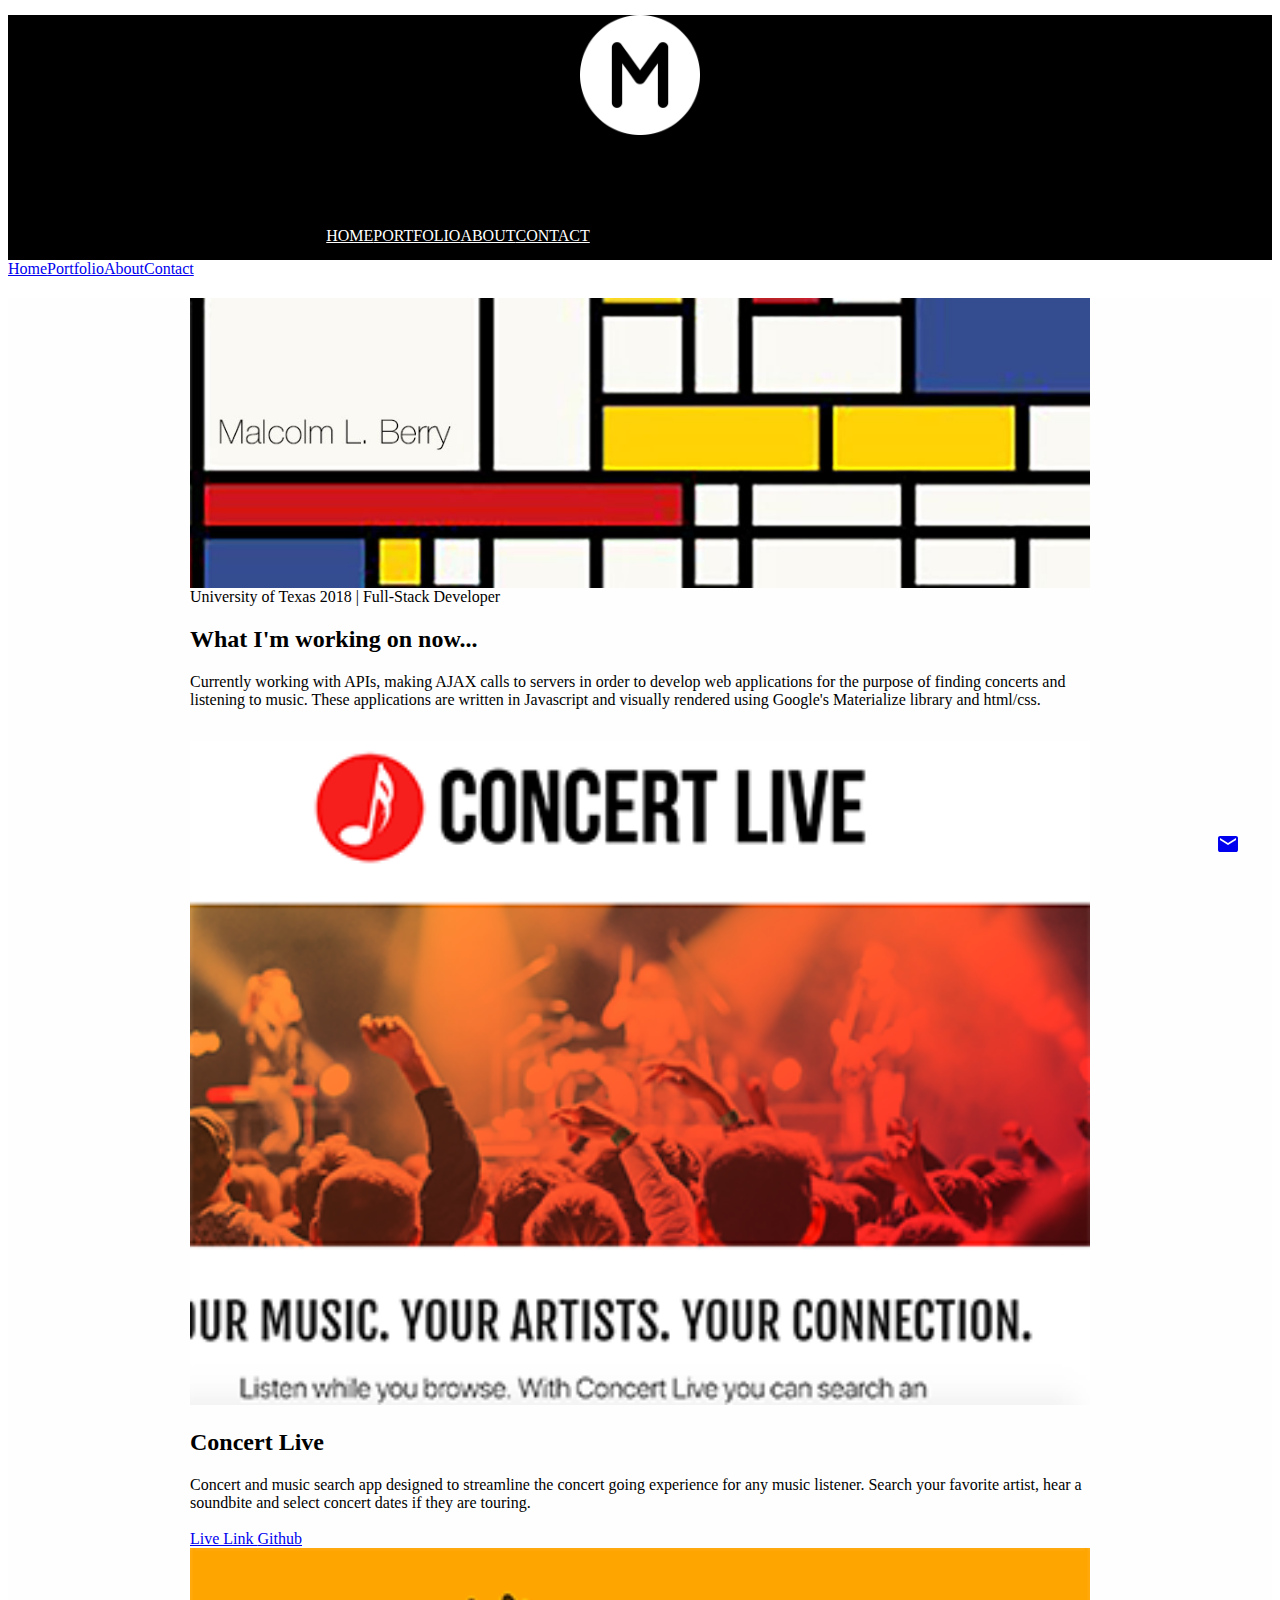
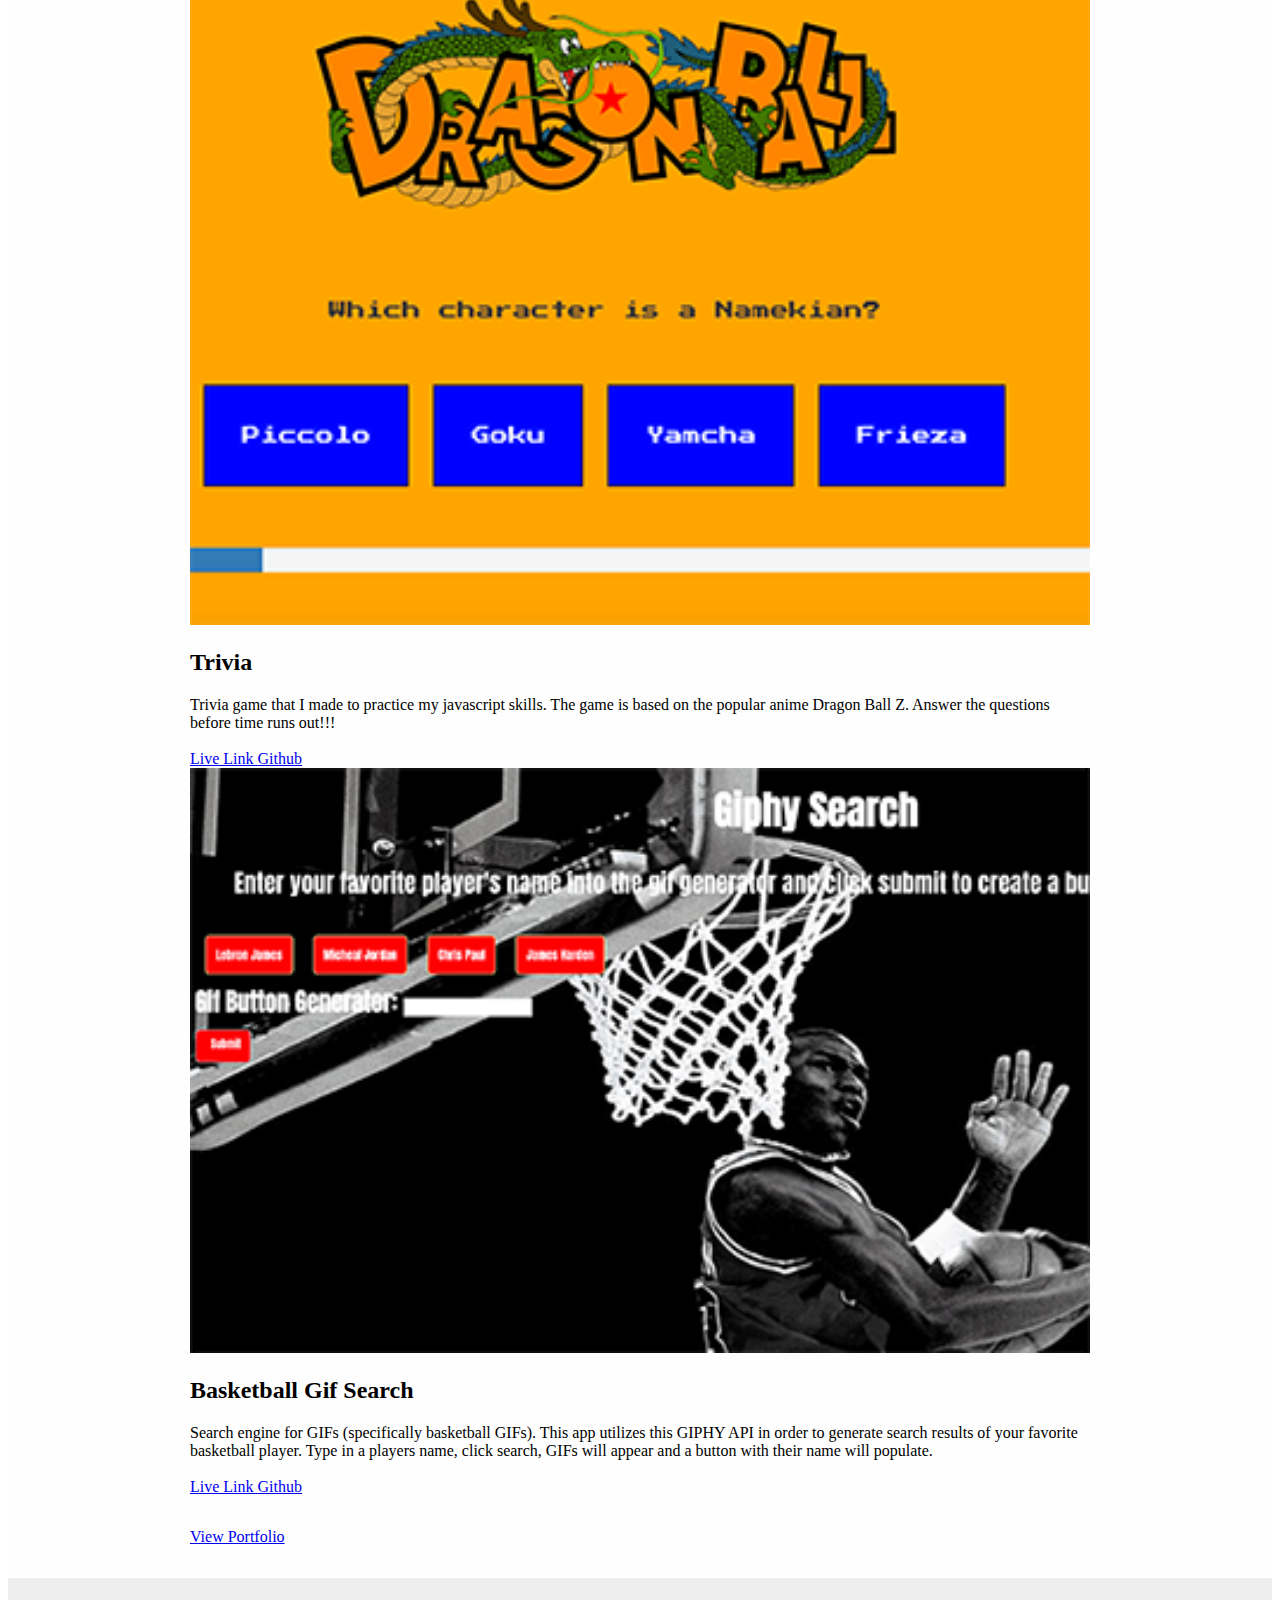
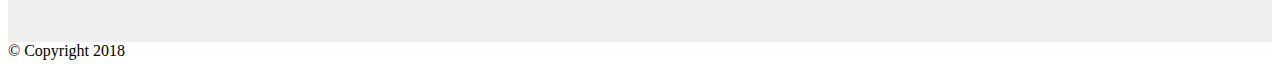
<file: index.html>
<!DOCTYPE html>
<html lang="en-US">
  <head>
    <meta charset="UTF-8">
    <meta http-equiv="X-UA-Compatible" content="IE=edge">
    <meta name="viewport" content="width=device-width, initial-scale=1">
    <title>Malcolm L. Berry</title>
    <link href="https://fonts.googleapis.com/css?family=Roboto:regular,bold,italic,thin,light,bolditalic,black,medium&amp;amp;lang=en" rel="stylesheet">
    <link href="https://fonts.googleapis.com/icon?family=Material+Icons" rel="stylesheet">
    <link href="https://code.getmdl.io/1.3.0/material.indigo-pink.min.css" rel="stylesheet">
    <link href="styles/main.css" rel="stylesheet">
  </head>
  <body id="top">
    <div class="mdl-layout mdl-js-layout mdl-layout--fixed-header"><a href="contact.html" id="contact-button" class="mdl-button mdl-button--fab mdl-js-button mdl-button--raised mdl-js-ripple-effect mdl-color--accent mdl-color-text--accent-contrast mdl-shadow--4dp"><i class="material-icons">mail</i></a>
      <header class="mdl-layout__header mdl-layout__header--waterfall site-header">
        <div class="mdl-layout__header-row site-logo-row"><span class="mdl-layout__title">
            <div class="site-logo"></div><span class="site-description"></span></span></div>
        <div class="mdl-layout__header-row site-navigation-row mdl-layout--large-screen-only">
          <nav class="mdl-navigation mdl-typography--body-1-force-preferred-font"><a class="mdl-navigation__link" href="index.html">Home</a><a class="mdl-navigation__link" href="portfolio.html">Portfolio</a><a class="mdl-navigation__link" href="about.html">About</a><a class="mdl-navigation__link" href="contact.html">Contact</a>
          </nav>
        </div>
      </header>
      <div class="mdl-layout__drawer mdl-layout--small-screen-only">
        <nav class="mdl-navigation mdl-typography--body-1-force-preferred-font"><a class="mdl-navigation__link" href="index.html">Home</a><a class="mdl-navigation__link" href="portfolio.html">Portfolio</a><a class="mdl-navigation__link" href="about.html">About</a><a class="mdl-navigation__link" href="contact.html">Contact</a>
        </nav>
      </div>
      <main class="mdl-layout__content">
        <div class="site-content">
          <div class="container"><div class="mdl-grid site-max-width">
    <div class="mdl-cell mdl-cell--12-col mdl-card mdl-shadow--4dp welcome-card portfolio-card">
        <div class="mdl-card__title">
          <h2 class="mdl-card__title-text"></h2>
        </div>
        <div class="mdl-card__supporting-text">
          University of Texas 2018 | Full-Stack Developer
        </div>
        <div class="mdl-card__actions mdl-card--border">
          
        
        </div>
    </div>
</div>

<section class="section--center mdl-grid site-max-width">
  
  </header>
  <div class="mdl-card mdl-cell mdl-cell--12-col-desktop mdl-cell--6-col-tablet mdl-cell--4-col-phone  mdl-shadow--4dp">
    <div class="mdl-card__title">
        <h2 class="mdl-card__title-text">What I'm working on now...</h2>
    </div>
    <div class="mdl-card__supporting-text">
     Currently working with APIs, making AJAX calls to servers in order to develop web applications for the purpose of finding concerts and listening to music. These applications are written in Javascript and visually rendered using Google's Materialize library and html/css.
</section>
<section class="section--center mdl-grid site-max-width">
    <div class="mdl-cell mdl-card mdl-shadow--4dp portfolio-card">
        <div class="mdl-card__media">
            <img class="article-image" src="img/concert" border="0" alt="">
        </div>
<div class="mdl-card__title">
            <h2 class="mdl-card__title-text">Concert Live</h2>
        </div>
        <div class="mdl-card__supporting-text">
                Concert and music search app designed to streamline the concert going experience for any music listener. Search your favorite artist, hear a soundbite and select concert dates if they are touring.
        </div><br>        <div class="mdl-card__actions mdl-card--border">
          <a class="mdl-button mdl-button--colored mdl-js-button mdl-js-ripple-effect mdl-button--accent" href="https://joshehenry.github.io/Project-1/">
            Live Link
          </a>
          <a class="mdl-button mdl-button--colored mdl-js-button mdl-js-ripple-effect mdl-button--accent" href="https://github.com/joshehenry/Project-1">
            Github
        </a>
        </div>
    </div>
    <div class="mdl-cell mdl-card mdl-shadow--4dp portfolio-card">
            <div class="mdl-card__media">
                <img class="article-image" src="img/trivia.png" border="0" alt="">
            </div>
            <div class="mdl-card__title">
                <h2 class="mdl-card__title-text">Trivia</h2>
            </div>
            <div class="mdl-card__supporting-text">
                Trivia game that I made to practice my javascript skills. The game is based on the popular anime Dragon Ball Z. Answer the questions before time runs out!!!
            </div><br>        <div class="mdl-card__actions mdl-card--border">
              <a class="mdl-button mdl-button--colored mdl-js-button mdl-js-ripple-effect mdl-button--accent" href="https://malcolmberry96.github.io/train-schedule/">
                Live Link
              </a>
              <a class="mdl-button mdl-button--colored mdl-js-button mdl-js-ripple-effect mdl-button--accent" href="https://github.com/malcolmberry96/train-schedule">
                Github
            </a>
            </div>
    </div>
    <div class="mdl-cell mdl-card mdl-shadow--4dp portfolio-card">
            <div class="mdl-card__media">
                <img class="article-image" src="img/nba.png" border="0" alt="">
            </div>
            <div class="mdl-card__title">
                <h2 class="mdl-card__title-text">Basketball Gif Search</h2>
            </div>
            <div class="mdl-card__supporting-text">
                Search engine for GIFs (specifically basketball GIFs). This app utilizes this GIPHY API in order to generate search results of your favorite basketball player. Type in a players name, click search, GIFs will appear and a button with their name will populate. 
            </div><br>        <div class="mdl-card__actions mdl-card--border">
              <a class="mdl-button mdl-button--colored mdl-js-button mdl-js-ripple-effect mdl-button--accent" href="https://github.com/malcolmberry96/basketball-api">
                Live Link
              </a>
              <a class="mdl-button mdl-button--colored mdl-js-button mdl-js-ripple-effect mdl-button--accent" href="https://malcolmberry96.github.io/basketball-api/">
                Github
            </a>         
            </div>
        </div>
</section>

<section class="section--center mdl-grid site-max-width homepage-portfolio">
    <a class="mdl-button mdl-button--raised mdl-js-button mdl-js-ripple-effect mdl-button--accent" href="portfolio.html">View Portfolio</a>
</section>

<div class="homepage-footer">
  <section class="mdl-grid site-max-width">
</div></div>
        </div>
        <footer class="mdl-mini-footer">
          <div class="footer-container">
            <div class="mdl-logo">&copy; Copyright 2018</div>
           
            </ul>
          </div>
        </footer>
      </main>
      <script src="https://code.getmdl.io/1.3.0/material.min.js" defer></script>
    </div>
  </body>
</html>
</file>
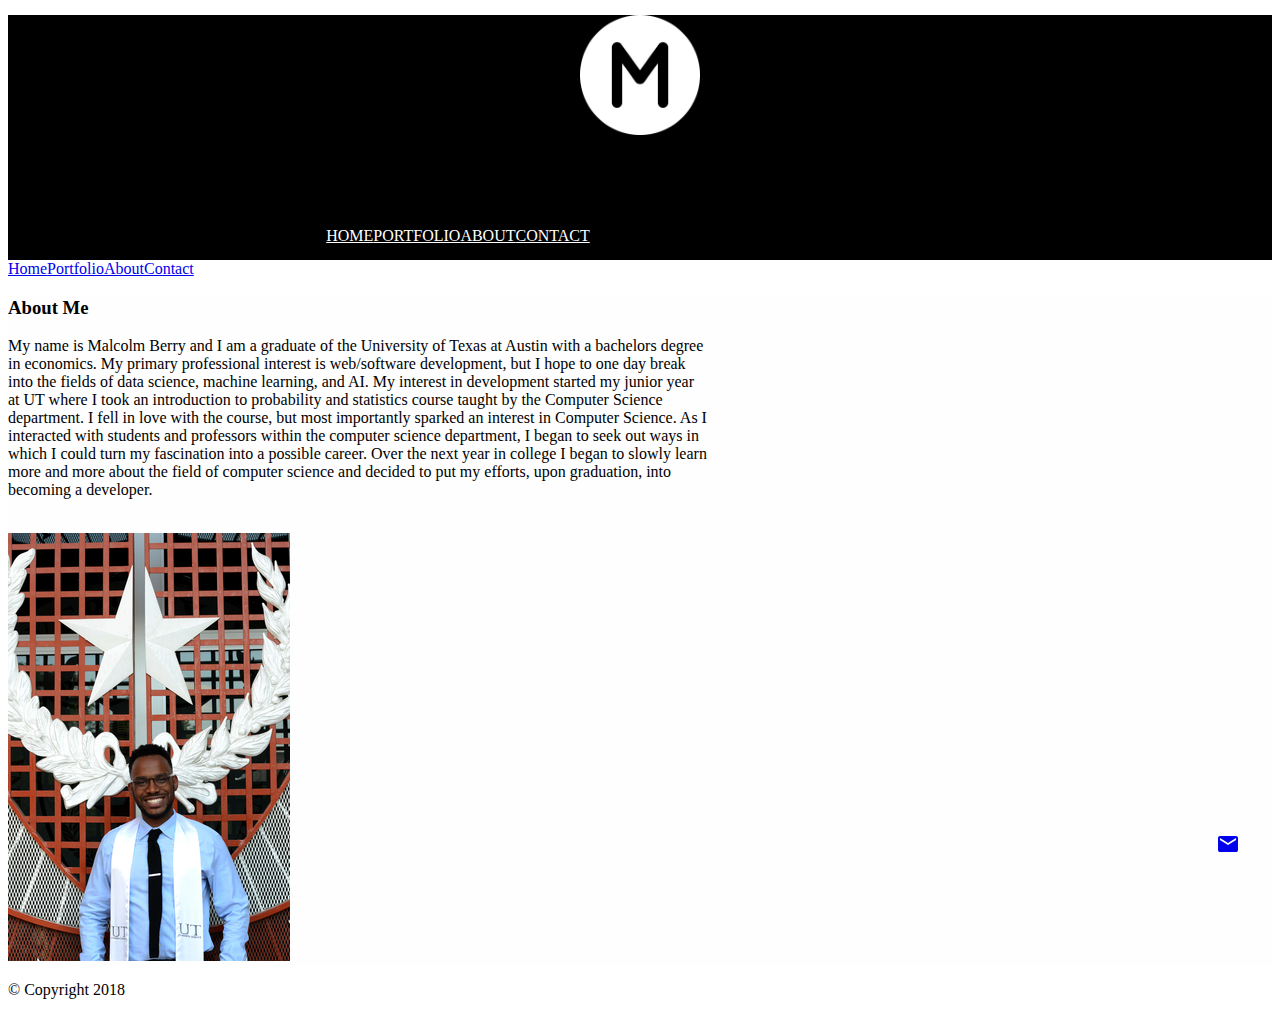
<file: about.html>
<!DOCTYPE html>
<html lang="en-US">
  <head>
    <meta charset="UTF-8">
    <meta http-equiv="X-UA-Compatible" content="IE=edge">
    <meta name="viewport" content="width=device-width, initial-scale=1">
    <title>About</title>
    <meta name="description" content="Your about page description"/>
    <link href="https://fonts.googleapis.com/css?family=Roboto:regular,bold,italic,thin,light,bolditalic,black,medium&amp;amp;lang=en" rel="stylesheet">
    <link href="https://fonts.googleapis.com/icon?family=Material+Icons" rel="stylesheet">
    <link href="https://code.getmdl.io/1.3.0/material.indigo-pink.min.css" rel="stylesheet">
    <link href="styles/main.css" rel="stylesheet">
  </head>
  <body id="top">
    <div class="mdl-layout mdl-js-layout mdl-layout--fixed-header"><a href="contact.html" id="contact-button" class="mdl-button mdl-button--fab mdl-js-button mdl-button--raised mdl-js-ripple-effect mdl-color--accent mdl-color-text--accent-contrast mdl-shadow--4dp"><i class="material-icons">mail</i></a>
      <header class="mdl-layout__header mdl-layout__header--waterfall site-header">
        <div class="mdl-layout__header-row site-logo-row"><span class="mdl-layout__title">
            <div class="site-logo"></div><span class="site-description">Malcolm L. Berry</span></span></div>
        <div class="mdl-layout__header-row site-navigation-row mdl-layout--large-screen-only">
          <nav class="mdl-navigation mdl-typography--body-1-force-preferred-font"><a class="mdl-navigation__link" href="index.html">Home</a><a class="mdl-navigation__link" href="portfolio.html">Portfolio</a><a class="mdl-navigation__link" href="about.html">About</a><a class="mdl-navigation__link" href="contact.html">Contact</a>
          </nav>
        </div>
      </header>
      <div class="mdl-layout__drawer mdl-layout--small-screen-only">
        <nav class="mdl-navigation mdl-typography--body-1-force-preferred-font"><a class="mdl-navigation__link" href="index.html">Home</a><a class="mdl-navigation__link" href="portfolio.html">Portfolio</a><a class="mdl-navigation__link" href="about.html">About</a><a class="mdl-navigation__link" href="contact.html">Contact</a>
        </nav>
      </div>
      <main class="mdl-layout__content">
        <div class="site-content">
          <div class="mdl-grid site-max-width">
              </div>
              <div class="mdl-grid site-copy">
                <div class="mdl-cell mdl-cell--12-col"><h3 class="mdl-cell mdl-cell--12-col mdl-typography--headline">About Me</h3>
<div class="mdl-cell mdl-cell--12-col mdl-card__supporting-text no-padding ">
    <p>My name is Malcolm Berry and I am a graduate of the University 
      of Texas at Austin with a bachelors degree in economics. My primary professional interest 
      is web/software development, but I hope to one day break into the fields of data science, machine 
      learning, and AI. My interest in development started my junior year at UT where I took an introduction to probability and statistics course taught by the Computer Science department. I fell in love with the course, but most importantly sparked an interest in Computer Science. As I interacted with students and professors within the computer science department, I began to seek out ways in which I could turn my fascination into a possible career. Over the next year in college I began to slowly learn more and more about the field of 
      computer science and decided to put my efforts, upon graduation, into becoming a developer.</p>
      <br>

      <div class=container>
          <img src="img/gradpicsmol.png" style= "float: center" alt="Malcolm Berry">
      </div>
      
</div>
              </div>
            </div>
          </div>
        </div>
        <footer class="mdl-mini-footer">
          <div class="footer-container">
            <div class="mdl-logo">&copy; Copyright 2018</div>
            <ul class="mdl-mini-footer__link-list">
              
            </ul>
          </div>
        </footer>
      </main>
      <script src="https://code.getmdl.io/1.3.0/material.min.js" defer></script>
    </div>
  </body>
</html>
</file>
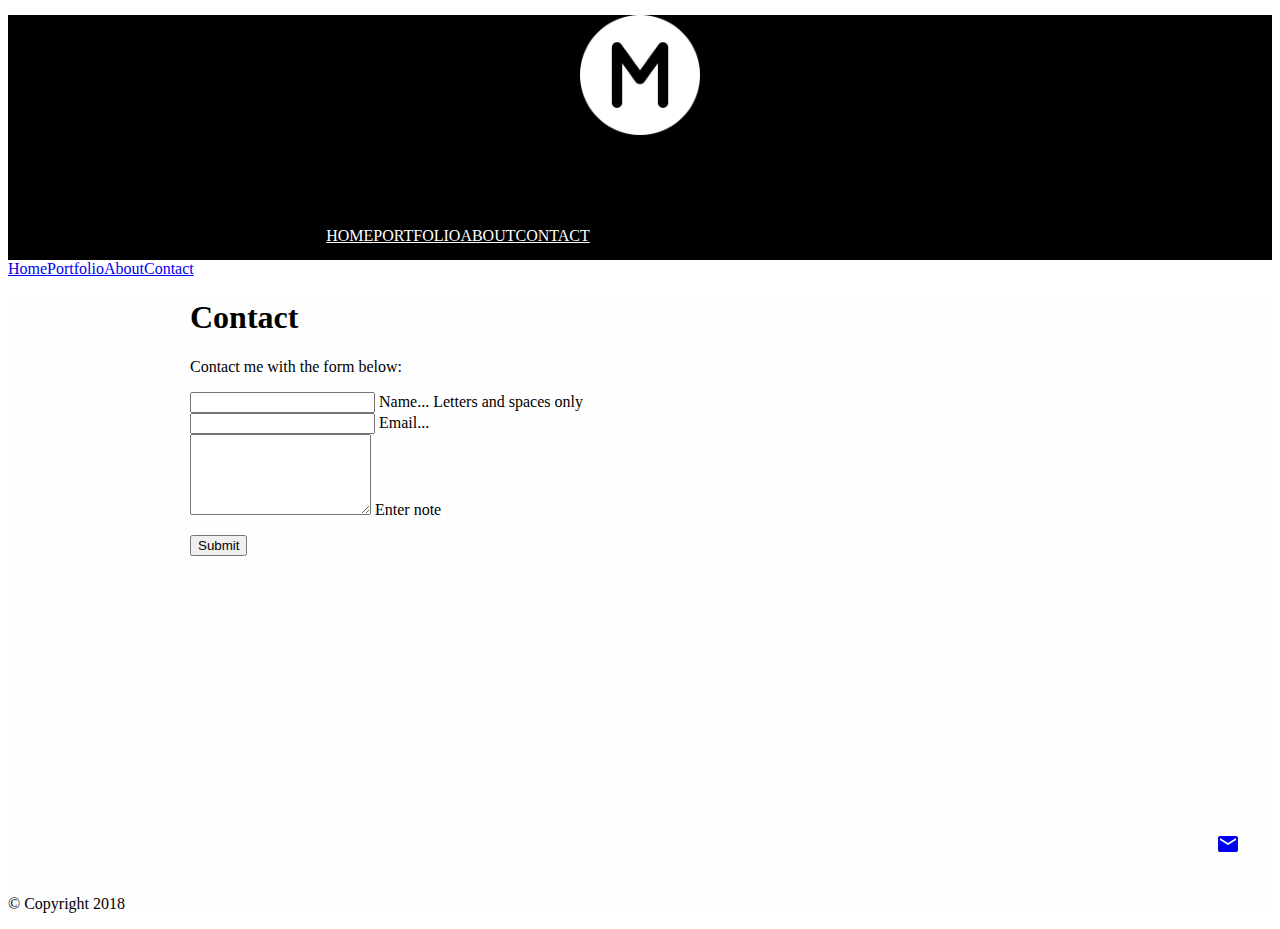
<file: contact.html>
<!DOCTYPE html>
<html lang="en-US">
  <head>
    <meta charset="UTF-8">
    <meta http-equiv="X-UA-Compatible" content="IE=edge">
    <meta name="viewport" content="width=device-width, initial-scale=1">
    <title>Contact</title>
    <meta name="description" content="Your contact page description"/>
    <link href="https://fonts.googleapis.com/css?family=Roboto:regular,bold,italic,thin,light,bolditalic,black,medium&amp;amp;lang=en" rel="stylesheet">
    <link href="https://fonts.googleapis.com/icon?family=Material+Icons" rel="stylesheet">
    <link href="https://code.getmdl.io/1.3.0/material.indigo-pink.min.css" rel="stylesheet">
    <link href="styles/main.css" rel="stylesheet">
  </head>
  <body id="top">
    <div class="mdl-layout mdl-js-layout mdl-layout--fixed-header"><a href="contact.html" id="contact-button" class="mdl-button mdl-button--fab mdl-js-button mdl-button--raised mdl-js-ripple-effect mdl-color--accent mdl-color-text--accent-contrast mdl-shadow--4dp"><i class="material-icons">mail</i></a>
      <header class="mdl-layout__header mdl-layout__header--waterfall site-header">
        <div class="mdl-layout__header-row site-logo-row"><span class="mdl-layout__title">
            <div class="site-logo"></div><span class="site-description">Malcolm L. Berry</span></span></div>
        <div class="mdl-layout__header-row site-navigation-row mdl-layout--large-screen-only">
          <nav class="mdl-navigation mdl-typography--body-1-force-preferred-font"><a class="mdl-navigation__link" href="index.html">Home</a><a class="mdl-navigation__link" href="portfolio.html">Portfolio</a><a class="mdl-navigation__link" href="about.html">About</a><a class="mdl-navigation__link" href="contact.html">Contact</a>
          </nav>
        </div>
      </header>
      <div class="mdl-layout__drawer mdl-layout--small-screen-only">
        <nav class="mdl-navigation mdl-typography--body-1-force-preferred-font"><a class="mdl-navigation__link" href="index.html">Home</a><a class="mdl-navigation__link" href="portfolio.html">Portfolio</a><a class="mdl-navigation__link" href="about.html">About</a><a class="mdl-navigation__link" href="contact.html">Contact</a>
        </nav>
      </div>
      <main class="mdl-layout__content">
        <div class="site-content">
          <div class="mdl-grid site-max-width">
            <div class="mdl-cell mdl-cell--12-col mdl-card mdl-shadow--4dp page-content">
              <div class="mdl-card__title">
                <h1 class="mdl-card__title-text">Contact</h1>
              </div>
              <div class="mdl-grid site-copy">
                <div class="mdl-cell mdl-cell--12-col"><div class="mdl-card__supporting-text">
  <p>Contact me with the form below:</p>
  <form class="contact-form" action="contact-form-handler.php">
      <div class="mdl-textfield mdl-js-textfield mdl-textfield--floating-label">
          <input class="mdl-textfield__input" pattern="[A-Z,a-z, ]*" type="text" id="Name" name="name">
          <label class="mdl-textfield__label" for="Name">Name...</label>
          <span class="mdl-textfield__error">Letters and spaces only</span>
      </div>
      <div class="mdl-textfield mdl-js-textfield mdl-textfield--floating-label">
          <input class="mdl-textfield__input" type="text" id="Email" name="_replyto">
          <label class="mdl-textfield__label" for="Email">Email...</label>
      </div>
      <div class="mdl-textfield mdl-js-textfield mdl-textfield--floating-label">
          <textarea class="mdl-textfield__input" type="text" rows="5" id="note" name="message"></textarea>
          <label class="mdl-textfield__label" for="note">Enter note</label>
      </div>
      <p>
          <button class="mdl-button mdl-js-button mdl-button--raised mdl-js-ripple-effect mdl-button--accent" type="submit" href="#" onclick="send()" id="submit">
              Submit
          </button>
      </p>
  </form>
</div></div>
              </div>
            </div>
          </div>
        </div>
        <footer class="mdl-mini-footer">
          <div class="footer-container">
            <div class="mdl-logo">&copy; Copyright 2018 
            <ul class="mdl-mini-footer__link-list">
            
            </ul>
          </div>
        </footer>
      </main>
      <script src="https://code.getmdl.io/1.3.0/material.min.js" defer></script>
      <script src="/contact.js"></script>
    </div>
  </body>
</html>
</file>
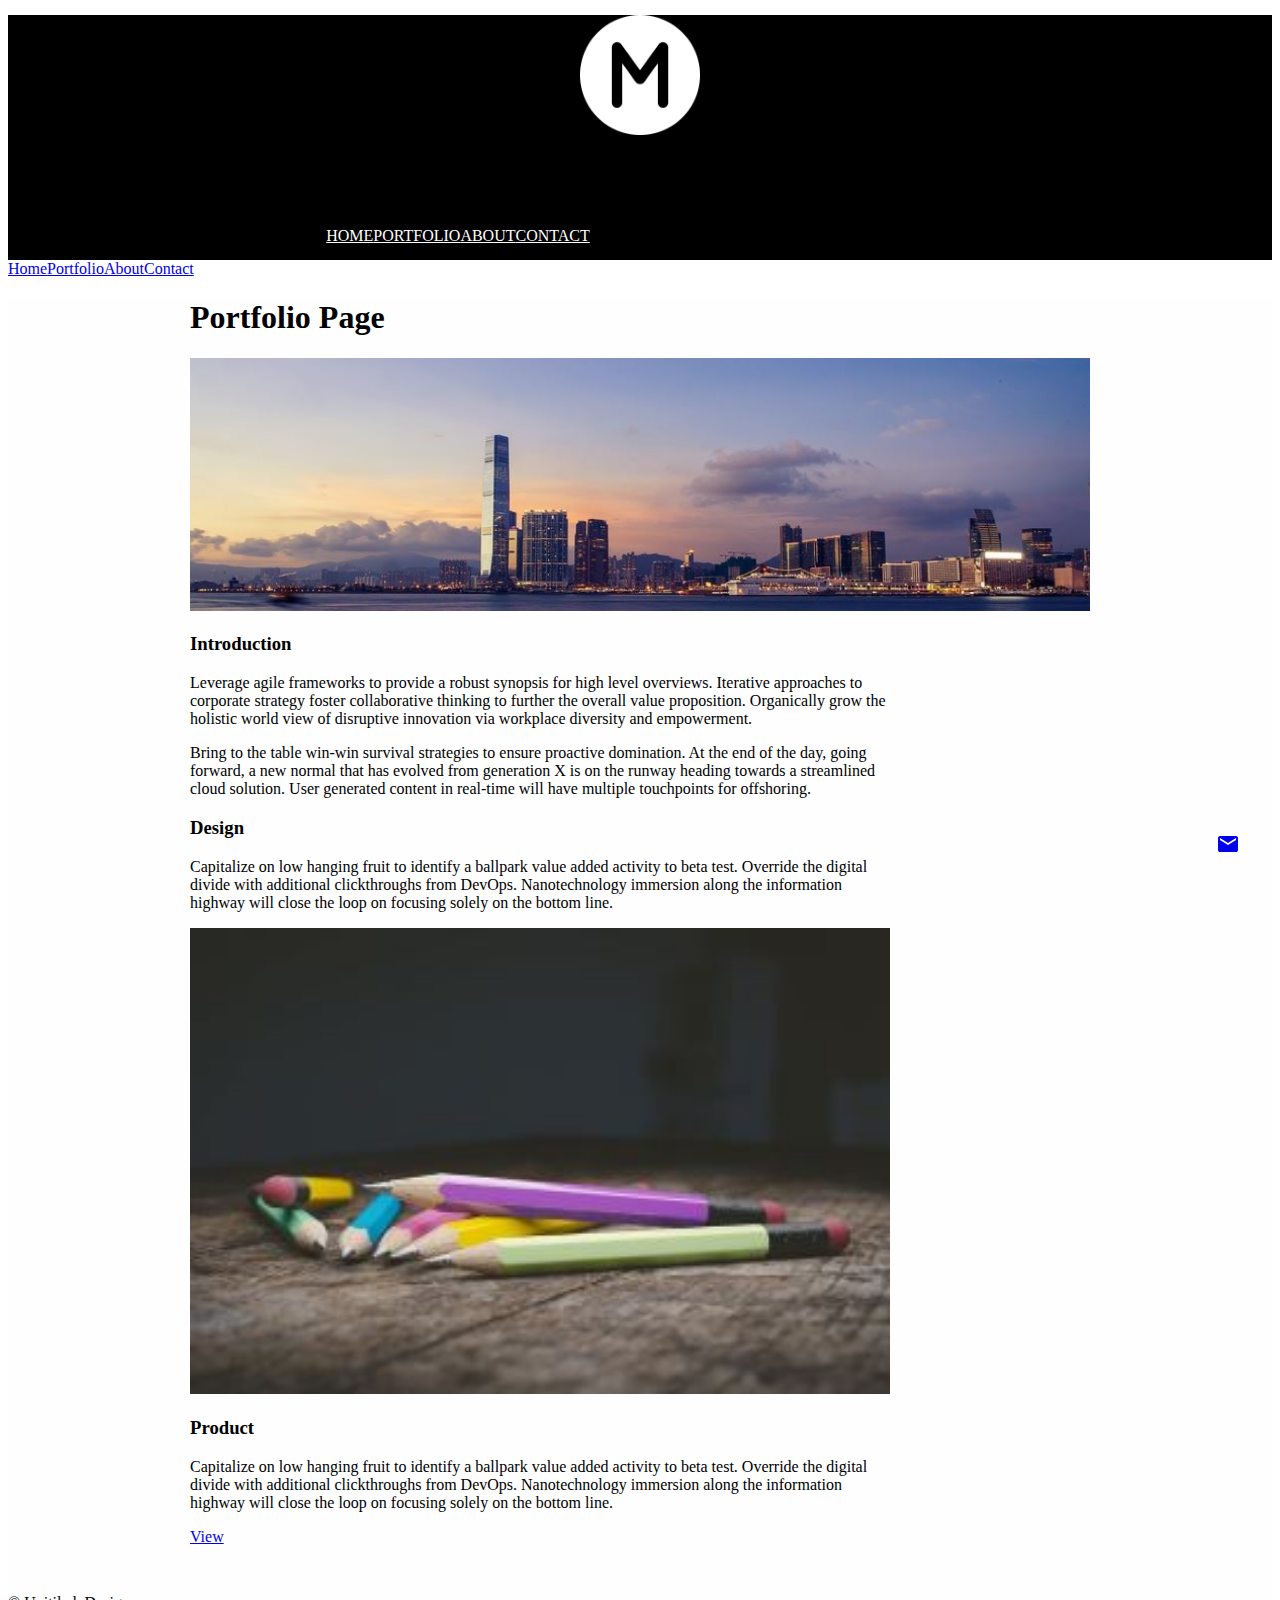
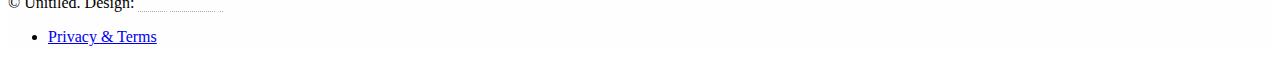
<file: portfolio-page.html>
<!DOCTYPE html>
<html lang="en-US">
  <head>
    <meta charset="UTF-8">
    <meta http-equiv="X-UA-Compatible" content="IE=edge">
    <meta name="viewport" content="width=device-width, initial-scale=1">
    <title>Portfolio Page</title>
    <meta name="description" content="Your portfolio page description"/>
    <link href="https://fonts.googleapis.com/css?family=Roboto:regular,bold,italic,thin,light,bolditalic,black,medium&amp;amp;lang=en" rel="stylesheet">
    <link href="https://fonts.googleapis.com/icon?family=Material+Icons" rel="stylesheet">
    <link href="https://code.getmdl.io/1.3.0/material.indigo-pink.min.css" rel="stylesheet">
    <link href="styles/main.css" rel="stylesheet">
  </head>
  <body id="top">
    <div class="mdl-layout mdl-js-layout mdl-layout--fixed-header"><a href="contact.html" id="contact-button" class="mdl-button mdl-button--fab mdl-js-button mdl-button--raised mdl-js-ripple-effect mdl-color--accent mdl-color-text--accent-contrast mdl-shadow--4dp"><i class="material-icons">mail</i></a>
      <header class="mdl-layout__header mdl-layout__header--waterfall site-header">
        <div class="mdl-layout__header-row site-logo-row"><span class="mdl-layout__title">
            <div class="site-logo"></div><span class="site-description">Material Design Portfolio</span></span></div>
        <div class="mdl-layout__header-row site-navigation-row mdl-layout--large-screen-only">
          <nav class="mdl-navigation mdl-typography--body-1-force-preferred-font"><a class="mdl-navigation__link" href="index.html">Home</a><a class="mdl-navigation__link" href="portfolio.html">Portfolio</a><a class="mdl-navigation__link" href="about.html">About</a><a class="mdl-navigation__link" href="contact.html">Contact</a>
          </nav>
        </div>
      </header>
      <div class="mdl-layout__drawer mdl-layout--small-screen-only">
        <nav class="mdl-navigation mdl-typography--body-1-force-preferred-font"><a class="mdl-navigation__link" href="index.html">Home</a><a class="mdl-navigation__link" href="portfolio.html">Portfolio</a><a class="mdl-navigation__link" href="about.html">About</a><a class="mdl-navigation__link" href="contact.html">Contact</a>
        </nav>
      </div>
      <main class="mdl-layout__content">
        <div class="site-content">
          <div class="mdl-grid site-max-width">
            <div class="mdl-cell mdl-cell--12-col mdl-card mdl-shadow--4dp page-content">
              <div class="mdl-card__title">
                <h1 class="mdl-card__title-text">Portfolio Page</h1>
              </div>
              <div class="mdl-card__media"><img class="article-image" src="img/portfolio-header.jpg" border="0" alt="Portfolio Page">
              </div>
              <div class="mdl-grid site-copy">
                <div class="mdl-cell mdl-cell--12-col"><p><h3 class="mdl-cell mdl-cell--12-col mdl-typography--headline">Introduction</h3></p>
<div class="mdl-cell mdl-cell--10-col mdl-card__supporting-text no-padding ">
    <p>Leverage agile frameworks to provide a robust synopsis for high level overviews. Iterative approaches to corporate strategy foster collaborative thinking to further the overall value proposition. Organically grow the holistic world view of disruptive innovation via workplace diversity and empowerment.</p>
    <p>Bring to the table win-win survival strategies to ensure proactive domination. At the end of the day, going forward, a new normal that has evolved from generation X is on the runway heading towards a streamlined cloud solution. User generated content in real-time will have multiple touchpoints for offshoring.</p>
</div>


<div class="mdl-grid">
<h3 class="mdl-cell mdl-cell--12-col mdl-typography--headline">Design</h3>
<div class="mdl-cell mdl-cell--6-col mdl-card__supporting-text no-padding ">
    <p>
        Capitalize on low hanging fruit to identify a ballpark value added activity to beta test. Override the digital divide with additional clickthroughs from DevOps. Nanotechnology immersion along the information highway will close the loop on focusing solely on the bottom line.
    </p>
</div>
  <div class="mdl-cell mdl-cell--6-col">
      <img class="article-image" src="img/portfolio4.jpg" border="0" alt="">
  </div>
</div>

<div class="mdl-grid">
  <h3 class="mdl-cell mdl-cell--12-col mdl-typography--headline">Product</h3>
  <div class="mdl-cell mdl-cell--9-col mdl-card__supporting-text no-padding ">
      <p>
          Capitalize on low hanging fruit to identify a ballpark value added activity to beta test. Override the digital divide with additional clickthroughs from DevOps. Nanotechnology immersion along the information highway will close the loop on focusing solely on the bottom line.
      </p>
  </div>
  <div class="mdl-cell mdl-cell--3-col mdl-card__supporting-text no-padding ">
      <a class="mdl-button mdl-button--raised mdl-js-button mdl-js-ripple-effect mdl-button--accent" href="#">View<span class="mdl-button__ripple-container"><span class="mdl-ripple"></span></span></a>
  </div>
</div>
</div>
              </div>
            </div>
          </div>
        </div>
        <footer class="mdl-mini-footer">
          <div class="footer-container">
            <div class="mdl-logo">&copy; Unitiled. Design: <a href="https://templateflip.com/" target="_blank">TemplateFlip</a></div>
            <ul class="mdl-mini-footer__link-list">
              <li><a href="#">Privacy & Terms</a></li>
            </ul>
          </div>
        </footer>
      </main>
      <script src="https://code.getmdl.io/1.3.0/material.min.js" defer></script>
    </div>
  </body>
</html>
</file>
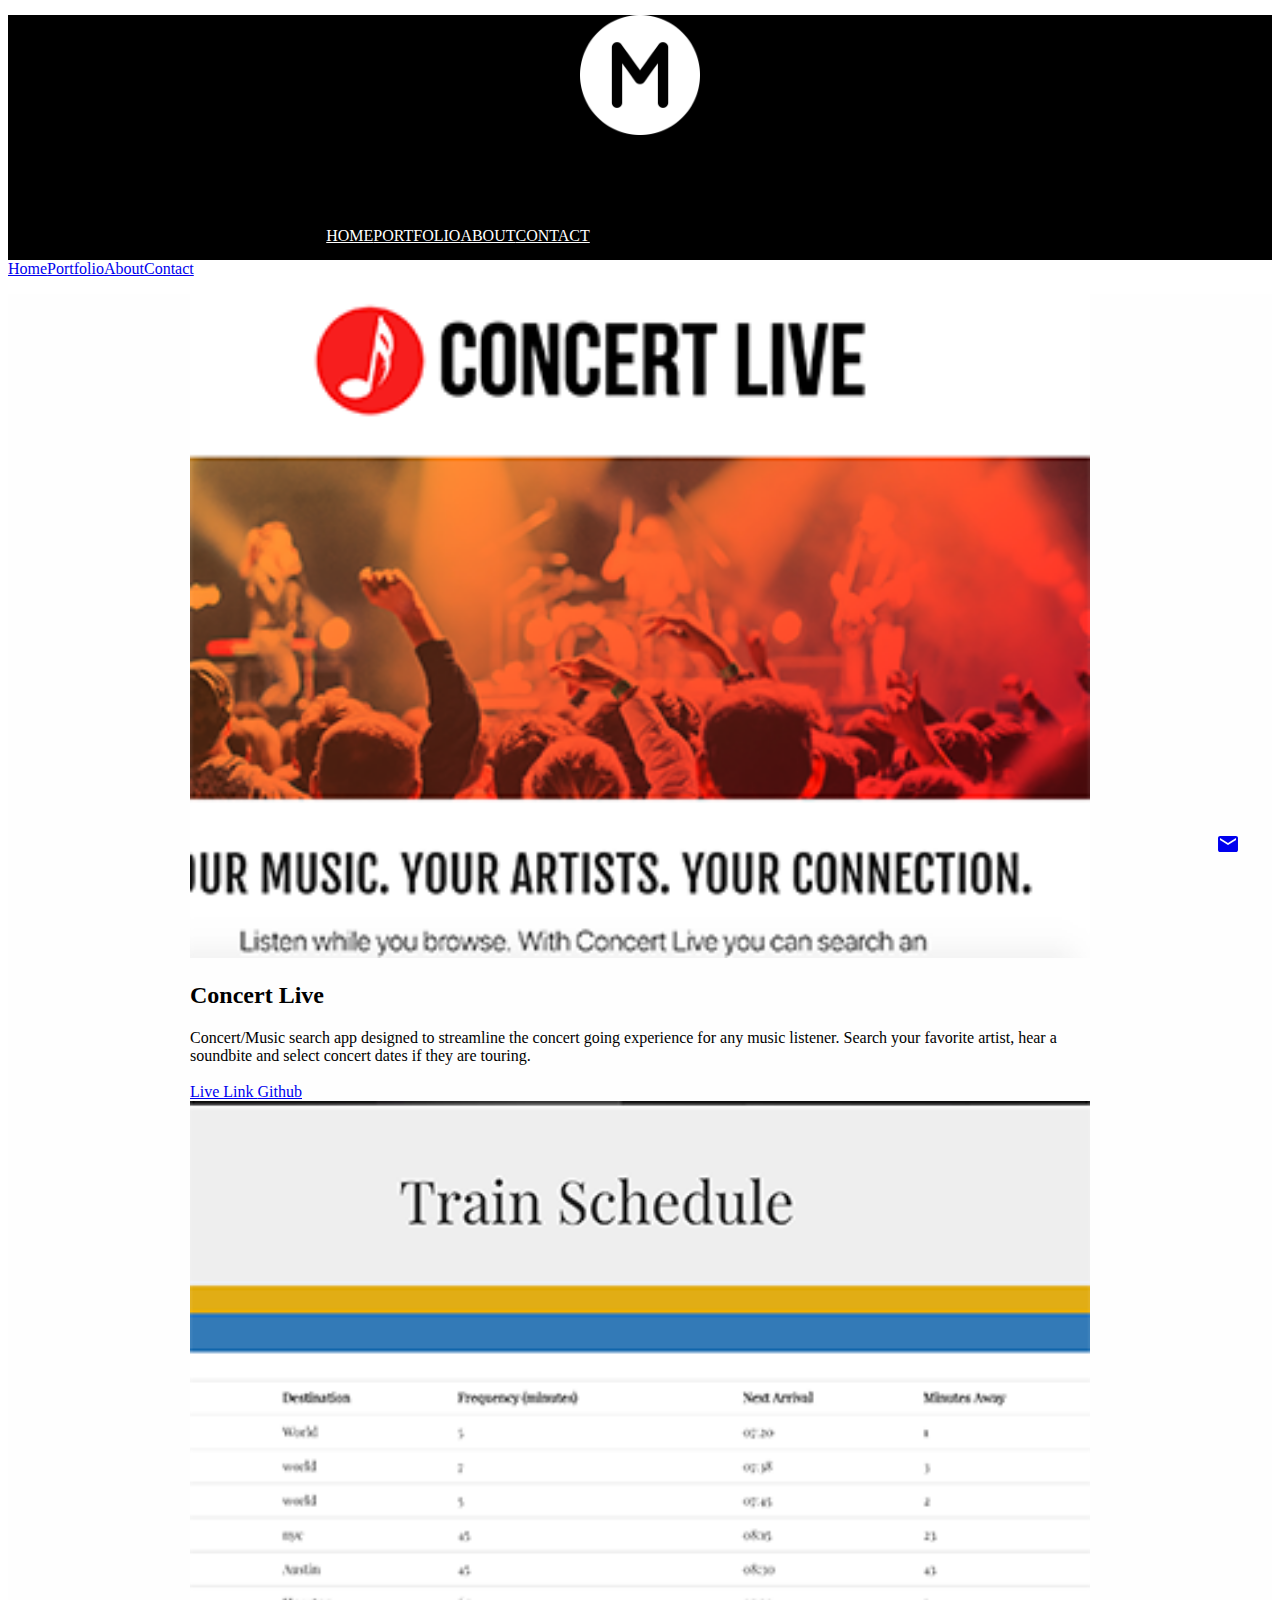
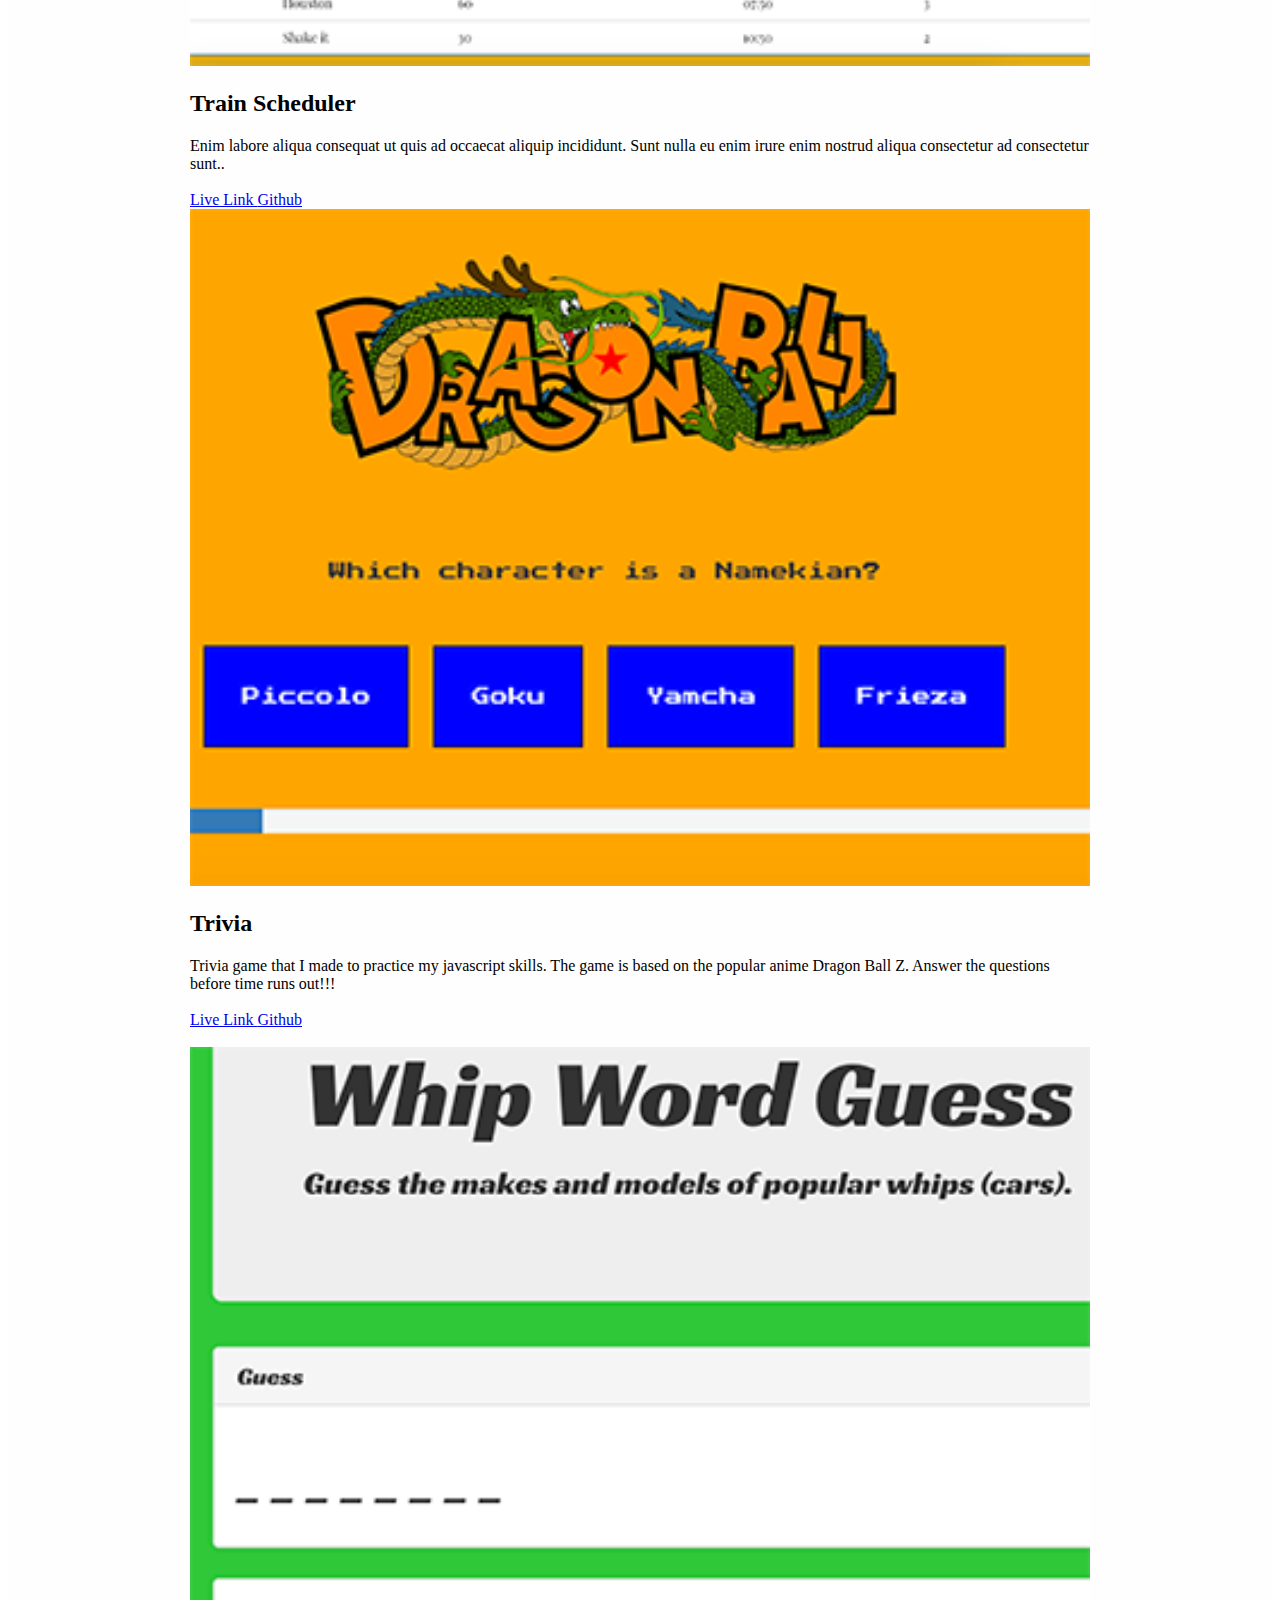
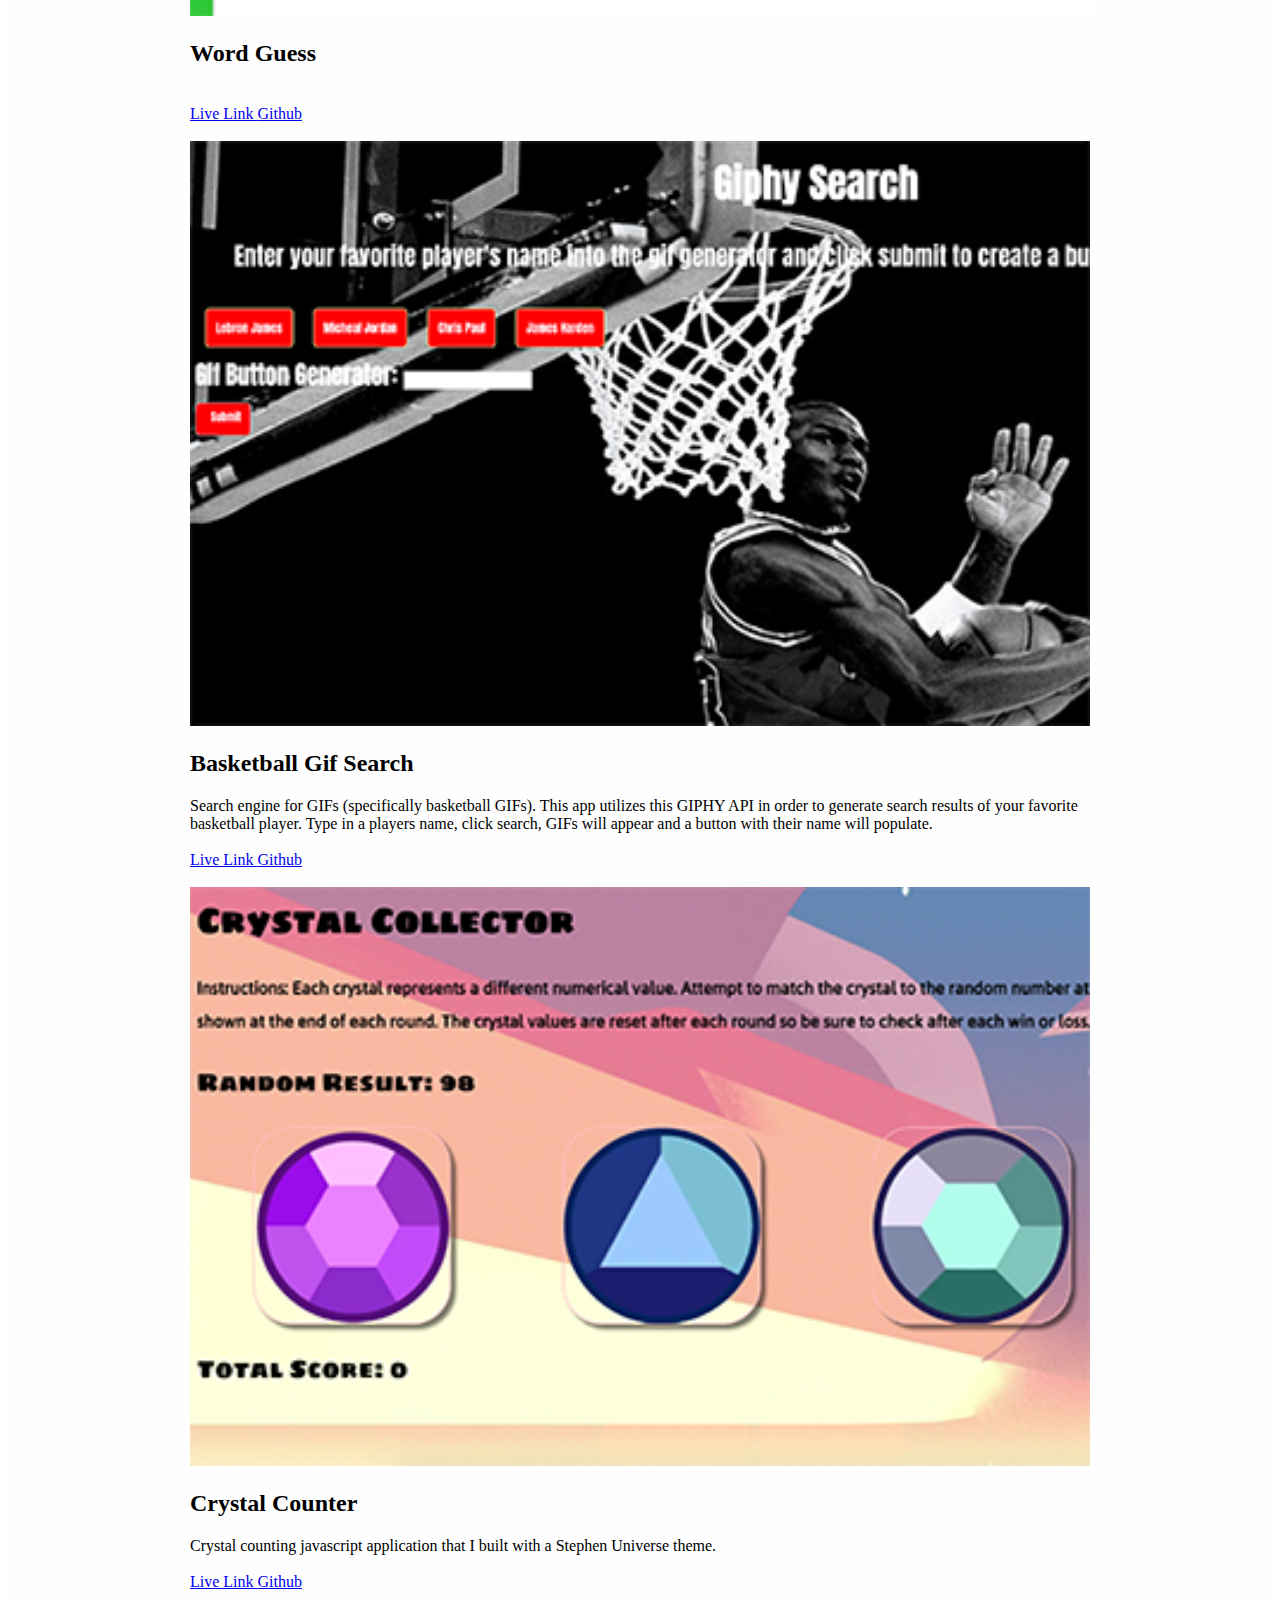
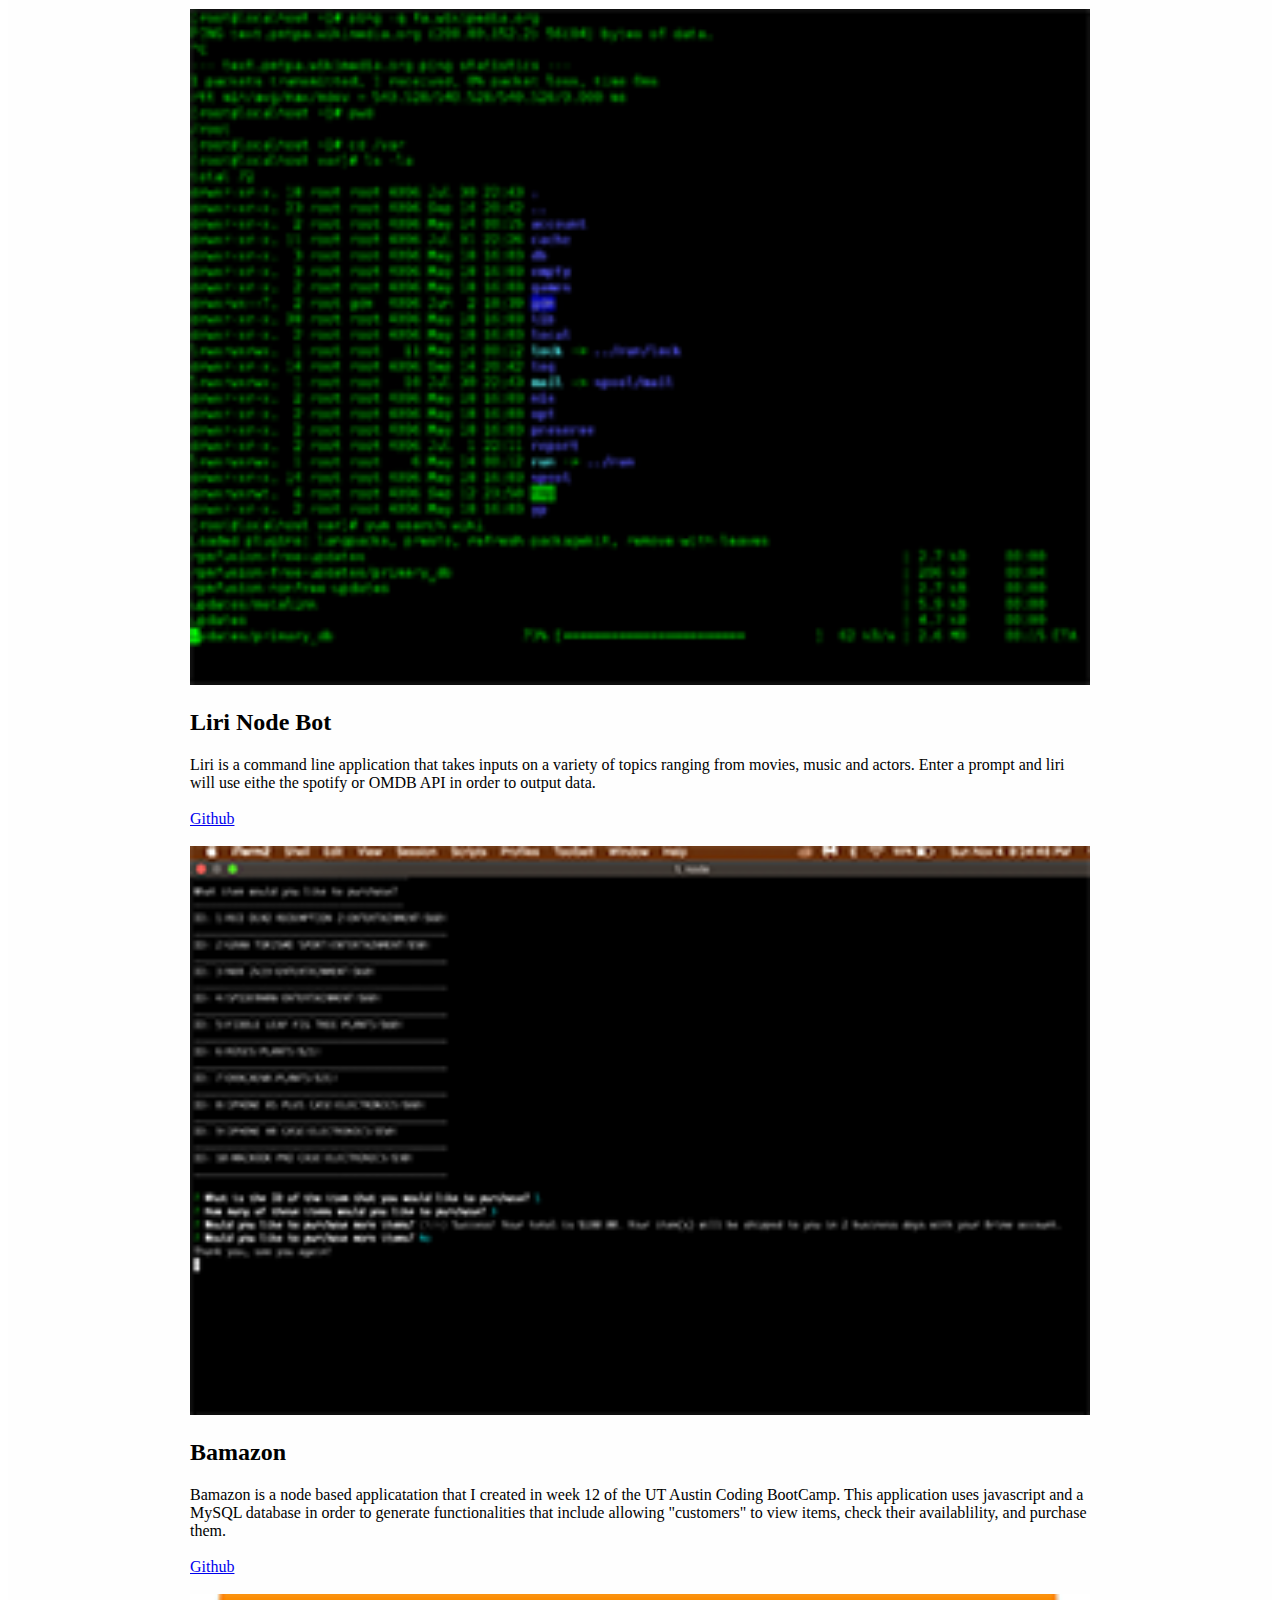
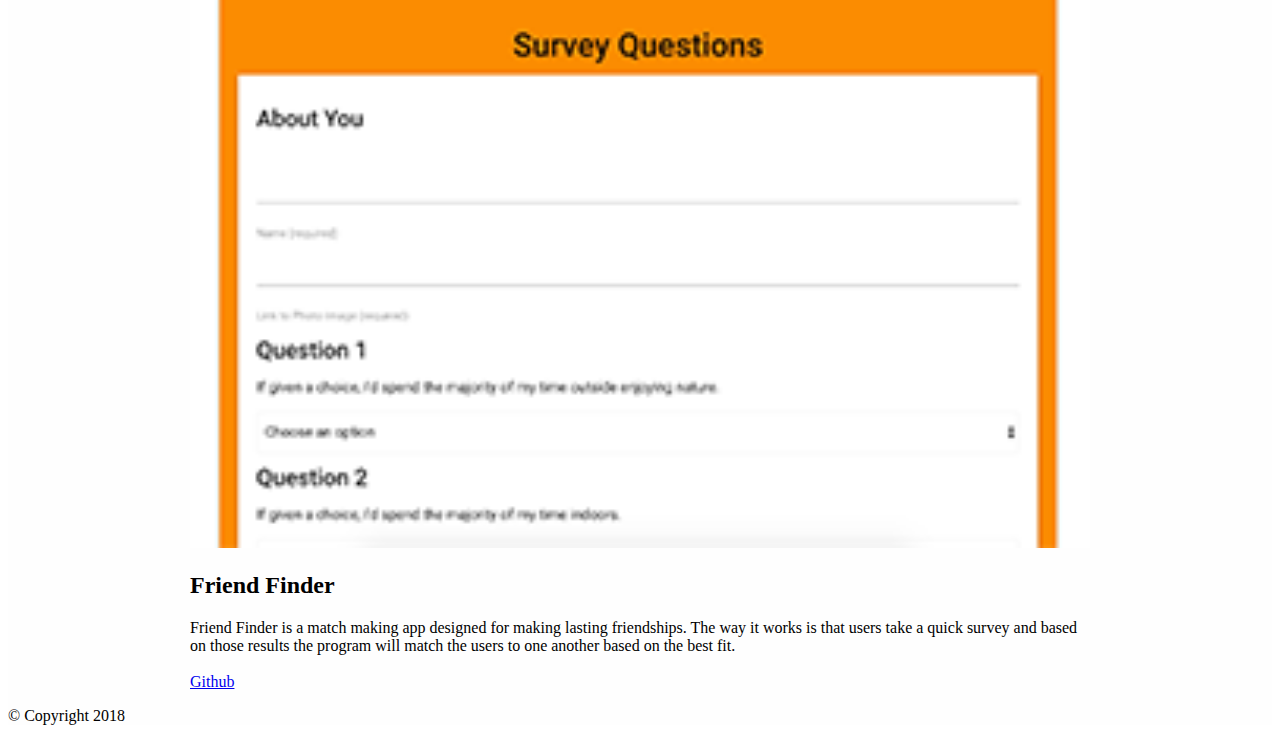
<file: portfolio.html>
<!DOCTYPE html>
<html lang="en-US">
  <head>
    <meta charset="UTF-8">
    <meta http-equiv="X-UA-Compatible" content="IE=edge">
    <meta name="viewport" content="width=device-width, initial-scale=1">
    <title>Portfolio</title>
    <meta name="description" content="Demo of Material design portfolio template by TemplateFlip.com."/>
    <link href="https://fonts.googleapis.com/css?family=Roboto:regular,bold,italic,thin,light,bolditalic,black,medium&amp;amp;lang=en" rel="stylesheet">
    <link href="https://fonts.googleapis.com/icon?family=Material+Icons" rel="stylesheet">
    <link href="https://code.getmdl.io/1.3.0/material.indigo-pink.min.css" rel="stylesheet">
    <link href="styles/main.css" rel="stylesheet">
  </head>
  
  <body id="top">
    <div class="mdl-layout mdl-js-layout mdl-layout--fixed-header"><a href="contact.html" id="contact-button" class="mdl-button mdl-button--fab mdl-js-button mdl-button--raised mdl-js-ripple-effect mdl-color--accent mdl-color-text--accent-contrast mdl-shadow--4dp"><i class="material-icons">mail</i></a>
      <header class="mdl-layout__header mdl-layout__header--waterfall site-header">
        <div class="mdl-layout__header-row site-logo-row"><span class="mdl-layout__title">
            <div class="site-logo"></div><span class="site-description">Malcolm L. Berry</span></span></div>
        <div class="mdl-layout__header-row site-navigation-row mdl-layout--large-screen-only">
          <nav class="mdl-navigation mdl-typography--body-1-force-preferred-font"><a class="mdl-navigation__link" href="index.html">Home</a><a class="mdl-navigation__link" href="portfolio.html">Portfolio</a><a class="mdl-navigation__link" href="about.html">About</a><a class="mdl-navigation__link" href="contact.html">Contact</a>
          </nav>
        </div>
      </header>
      <div class="mdl-layout__drawer mdl-layout--small-screen-only">
        <nav class="mdl-navigation mdl-typography--body-1-force-preferred-font"><a class="mdl-navigation__link" href="index.html">Home</a><a class="mdl-navigation__link" href="portfolio.html">Portfolio</a><a class="mdl-navigation__link" href="about.html">About</a><a class="mdl-navigation__link" href="contact.html">Contact</a>
        </nav>
      </div>
      <main class="mdl-layout__content">
        <div class="site-content">
          <div class="container"><div class="mdl-grid site-max-width">
    <div class="mdl-cell mdl-card mdl-shadow--4dp portfolio-card">
        <div class="mdl-card__media">
            <img class="article-image" src="img/concert" border="0" alt="">
        </div>
        <div class="mdl-card__title">
            <h2 class="mdl-card__title-text">Concert Live</h2>
        </div>
        <div class="mdl-card__supporting-text">
                Concert/Music search app designed to streamline the concert going experience for any music listener. Search your favorite artist, hear a soundbite and select concert dates if they are touring.
        </div><br>        <div class="mdl-card__actions mdl-card--border">
          <a class="mdl-button mdl-button--colored mdl-js-button mdl-js-ripple-effect mdl-button--accent" href="https://joshehenry.github.io/Project-1/">
            Live Link
          </a>
          <a class="mdl-button mdl-button--colored mdl-js-button mdl-js-ripple-effect mdl-button--accent" href="https://github.com/joshehenry/Project-1">
            Github
        </a>
        </div>
    </div>
    <div class="mdl-cell mdl-card mdl-shadow--4dp portfolio-card">
        <div class="mdl-card__media">
            <img class="article-image" src="img/train.png" border="0" alt="">
        </div>
        <div class="mdl-card__title">
            <h2 class="mdl-card__title-text">Train Scheduler</h2>
        </div>
        <div class="mdl-card__supporting-text">
            Enim labore aliqua consequat ut quis ad occaecat aliquip incididunt. Sunt nulla eu enim irure enim nostrud aliqua consectetur ad consectetur sunt..
        </div><br>        <div class="mdl-card__actions mdl-card--border">
          <a class="mdl-button mdl-button--colored mdl-js-button mdl-js-ripple-effect mdl-button--accent" href="portfolio-page.">
            Live Link
          </a>
          <a class="mdl-button mdl-button--colored mdl-js-button mdl-js-ripple-effect mdl-button--accent" href="portfolio-page.html">
            Github
        </a>
        </div>
    </div>
    <div class="mdl-cell mdl-card mdl-shadow--4dp portfolio-card">
        <div class="mdl-card__media">
            <img class="article-image" src="img/trivia.png" border="0" alt="">
        </div>
        <div class="mdl-card__title">
            <h2 class="mdl-card__title-text">Trivia</h2>
        </div>
        <div class="mdl-card__supporting-text">
            Trivia game that I made to practice my javascript skills. The game is based on the popular anime Dragon Ball Z. Answer the questions before time runs out!!!
        </div><br>        <div class="mdl-card__actions mdl-card--border">
          <a class="mdl-button mdl-button--colored mdl-js-button mdl-js-ripple-effect mdl-button--accent" href="https://malcolmberry96.github.io/train-schedule/">
            Live Link
          </a>
          <a class="mdl-button mdl-button--colored mdl-js-button mdl-js-ripple-effect mdl-button--accent" href="https://github.com/malcolmberry96/train-schedule">
            Github
        </a>
        </div>
    </div><br>    <div class="mdl-cell mdl-card mdl-shadow--4dp portfolio-card">
        <div class="mdl-card__media">
            <img class="article-image" src="img/guess.png" border="0" alt="">
        </div>
        <div class="mdl-card__title">
            <h2 class="mdl-card__title-text">Word Guess</h2>
        </div>
        <div class="mdl-card__supporting-text">
            
        </div><br>        <div class="mdl-card__actions mdl-card--border">
          <a class="mdl-button mdl-button--colored mdl-js-button mdl-js-ripple-effect mdl-button--accent" href="https://malcolmberry96.github.io/Word-Guess-Game.io/">
            Live Link
          </a>
          <a class="mdl-button mdl-button--colored mdl-js-button mdl-js-ripple-effect mdl-button--accent" href="https://github.com/malcolmberry96/Word-Guess-Game.io">
            Github
        </a>
        </div>
    </div><br>    <div class="mdl-cell mdl-card mdl-shadow--4dp portfolio-card">
        <div class="mdl-card__media">
            <img class="article-image" src="img/nba.png" border="0" alt="">
        </div>
        <div class="mdl-card__title">
            <h2 class="mdl-card__title-text">Basketball Gif Search</h2>
        </div>
        <div class="mdl-card__supporting-text">
            Search engine for GIFs (specifically basketball GIFs). This app utilizes this GIPHY API in order to generate search results of your favorite basketball player. Type in a players name, click search, GIFs will appear and a button with their name will populate. 
        </div><br>        <div class="mdl-card__actions mdl-card--border">
          <a class="mdl-button mdl-button--colored mdl-js-button mdl-js-ripple-effect mdl-button--accent" href="https://github.com/malcolmberry96/basketball-api">
            Live Link
          </a>
          <a class="mdl-button mdl-button--colored mdl-js-button mdl-js-ripple-effect mdl-button--accent" href="https://malcolmberry96.github.io/basketball-api/">
            Github
        </a>         
        </div>
    </div><br>    <div class="mdl-cell mdl-card mdl-shadow--4dp portfolio-card">
        <div class="mdl-card__media">
            <img class="article-image" src="img/crystal.png" border="0" alt="">
        </div>
        <div class="mdl-card__title">
            <h2 class="mdl-card__title-text">Crystal Counter</h2>
        </div>
        <div class="mdl-card__supporting-text">
            Crystal counting javascript application that I built with a Stephen Universe theme. 
        </div><br>        <div class="mdl-card__actions mdl-card--border">
          <a class="mdl-button mdl-button--colored mdl-js-button mdl-js-ripple-effect mdl-button--accent" href="https://malcolmberry96.github.io/crystal-counter/">
            Live Link
          </a>
          <a class="mdl-button mdl-button--colored mdl-js-button mdl-js-ripple-effect mdl-button--accent" href="https://github.com/malcolmberry96/crystal-counter">
            Github
        </a>
        </div>
    </div><br>    <div class="mdl-cell mdl-card mdl-shadow--4dp portfolio-card">
        <div class="mdl-card__media">
            <img class="article-image" src="img/cli-sized.png" border="0" alt="">
        </div>
        <div class="mdl-card__title">
            <h2 class="mdl-card__title-text">Liri Node Bot</h2>
        </div>
        <div class="mdl-card__supporting-text">
            Liri is a command line application that takes inputs on a variety of topics ranging from movies, music and actors. Enter 
            a prompt and liri will use eithe the spotify or OMDB API in order to output data. 
        </div><br>        <div class="mdl-card__actions mdl-card--border">
          <a class="mdl-button mdl-button--colored mdl-js-button mdl-js-ripple-effect mdl-button--accent" href="https://github.com/malcolmberry96/liri-node-app">
            Github
          </a>
        </div>
    </div><br>    <div class="mdl-cell mdl-card mdl-shadow--4dp portfolio-card">
        <div class="mdl-card__media">
            <img class="article-image" src="img/bamazon.png" border="0" alt="">
        </div>
        <div class="mdl-card__title">
            <h2 class="mdl-card__title-text">Bamazon</h2>
        </div>
        <div class="mdl-card__supporting-text">
                Bamazon is a node based applicatation that I created in week 12 of the UT Austin Coding BootCamp. This application uses javascript and a MySQL database in order to generate functionalities that include allowing "customers" to view items, check their availablility, and purchase them.
        </div><br>        <div class="mdl-card__actions mdl-card--border">
          <a class="mdl-button mdl-button--colored mdl-js-button mdl-js-ripple-effect mdl-button--accent" href="https://github.com/malcolmberry96/bamazon">
            Github
          </a>
        </div>
    </div><br>    <div class="mdl-cell mdl-card mdl-shadow--4dp portfolio-card">
        <div class="mdl-card__media">
            <img class="article-image" src="img/friend-finder.png" border="0" alt="">
        </div>
        <div class="mdl-card__title">
            <h2 class="mdl-card__title-text">Friend Finder</h2>
        </div>
        <div class="mdl-card__supporting-text"> 
            Friend Finder is a match making app designed for making lasting friendships. The way it works is that users take a quick survey and based on those results the program will match the users to one another based on the best fit. 
        </div><br>        <div class="mdl-card__actions mdl-card--border">
          <a class="mdl-button mdl-button--colored mdl-js-button mdl-js-ripple-effect mdl-button--accent" href="portfolio-page.html">
            Github
          </a>
        </div>
    </div>
</div></div>
        </div>
        <footer class="mdl-mini-footer">
          <div class="footer-container">
            <div class="mdl-logo">&copy; Copyright 2018</div>
            </ul>
          </div>
        </footer>
      </main>
      
    </div>
  </body>
</html>
</file>
<file: styles/main.css>
img {
  max-width: 100%;
}

.site-header {
  position: relative;
}

.site-header .mdl-layout__header-row {
  padding: 0;
  -ms-flex-pack: center;
  justify-content: center;
}

.site-description {
  display: block;
  font-size: 14px;
  text-align: center;
  font-weight: 400;
  margin-bottom: 10px;
}

.is-compact .mdl-layout__title span {
  display: none;
}

.site-logo-row {
  min-height: 200px;
}

.is-compact .site-logo-row {
  min-height: auto;
}

.site-logo {
  background: url(../img/site-logo.png) 50% no-repeat;
  background-size: cover;
  height: 120px;
  width: 120px;
  margin: 15px auto;
}

.is-compact .site-logo {
  height: 50px;
  width: 50px;
  margin: 7px auto;
}

.site-navigation-row {
  background-color: rgba(0, 0, 0, 0.08);
  text-transform: uppercase;
  height: 45px;
}

.site-navigation-row .mdl-navigation {
  text-align: center;
  max-width: 900px;
  width: 100%;
}

.site-navigation-row .mdl-navigation__link {
  -ms-flex: 1;
  flex: 1;
  line-height: 42px;
  color: #fff;
}

.site-navigation-row .is-active {
  position: relative;
  font-weight: bold;
  opacity: 1;
}

.site-navigation-row .mdl-navigation__link:hover {
  opacity: 1;
}

.mdl-layout__header .mdl-layout__drawer-button {
  color: #fff;
}

.mdl-layout__content {
  background-color: #fefefe;
}

.site-content {
  margin: 1em auto;
  min-height: 580px;
}

.page-content {
  padding-bottom: 2em;
}

.site-max-width {
  max-width: 900px;
  margin: auto;
}

.site-copy {
  max-width: 700px;
}

.welcome-card > .mdl-card__title {
  color: #fff;
  height: 290px;
  background: url("../img/mondrain.jpg") center/cover;
}

.event-card {
  background: black;
}

.event-card .mdl-card__actions {
  border-color: rgba(255, 255, 255, 0.2);
}

.event-card .mdl-card__title {
  -ms-flex-align: start;
      align-items: flex-start;
}

.event-card .mdl-card__title > h4 {
  margin-top: 0;
}

.event-card .mdl-card__actions {
  display: -ms-flexbox;
  display: flex;
  box-sizing: border-box;
  -ms-flex-align: center;
      align-items: center;
}

.event-card .mdl-card__actions > .material-icons {
  padding-right: 10px;
}

.event-card .mdl-card__title,
.event-card .mdl-card__actions,
.event-card .mdl-card__actions > .mdl-button {
  color: #fff;
}

.section__play-btn {
  display: -ms-flexbox;
  display: flex;
  -ms-flex-align: center;
  align-items: center;
  -ms-flex-pack: center;
  justify-content: center;
  min-height: 150px;
}

.section__play-btn .material-icons {
  font-size: 3rem;
}

.section--center {
  margin: 0 auto 2rem;
}

.homepage-portfolio .mdl-button {
  margin: 0 auto;
}

.homepage-footer {
  background: #eee;
  margin-bottom: -1em;
  padding: 2rem 0;
}

.portfolio-card .mdl-card__title {
  padding-bottom: 0;
}

img.article-image {
  width: 100%;
  height: auto;
}

.demo-card-image.mdl-card {
  width: 192px;
  height: 192px;
}

.person1 {
  background: url("../img/person1.jpg") center/cover;
}

.person2 {
  background: url("../img/person2.jpg") center/cover;
}

.demo-card-image > .mdl-card__actions {
  height: 52px;
  padding: 16px;
  background: rgba(0, 0, 0, 0.3);
}

.demo-card-image__filename {
  color: #fff;
  font-size: 14px;
  font-weight: 500;
}

.form-contact .mdl-textfield {
  width: 100%;
}

#contact-button {
  position: fixed;
  display: block;
  right: 0;
  bottom: 0;
  margin-right: 40px;
  margin-bottom: 40px;
  z-index: 900;
}

footer .mdl-logo a {
  color: #fff;
  text-decoration: none;
  border-bottom: 1px dotted #aaa;
}

.footer-container {
  margin: 0 auto;
}

.mdl-layout__header-row.site-logo-row{
  background-color: black;
}

.mdl-layout__drawer-button.mdl-layout--small-screen-only{
  background-color: black;
}

.mdl-layout__header-row.site-navigation-row.mdl-layout--large-screen-only{
  background-color: black;
}
</file>
